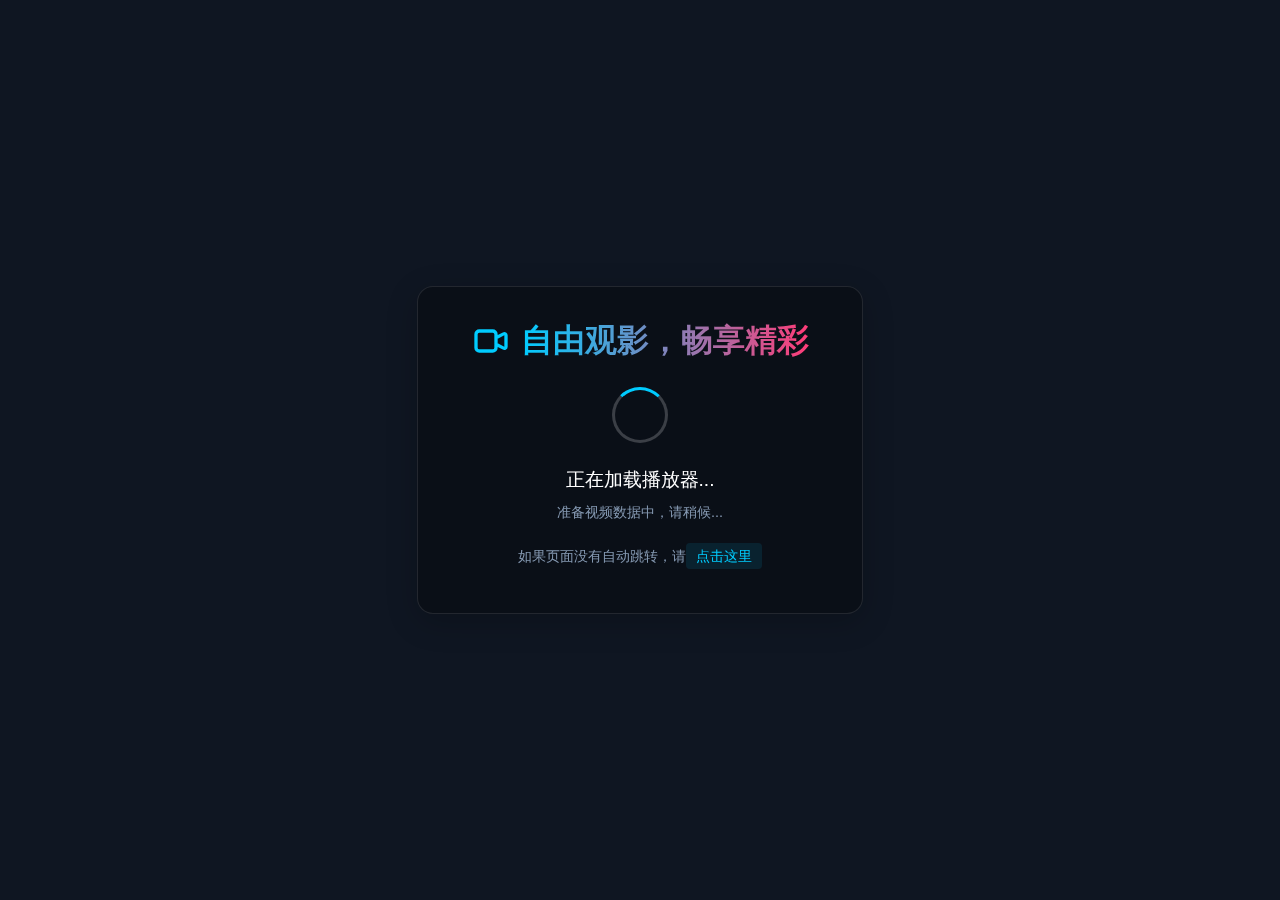
<file: watch.html>
<!DOCTYPE html>
<html lang="zh">

<head>
    <meta charset="UTF-8">
    <meta name="viewport" content="width=device-width, initial-scale=1.0">
    <meta http-equiv="refresh" content="3; url=player.html">
    <title>正在跳转到播放器...</title>
    <link rel="manifest" href="manifest.json">
    <link rel="stylesheet" href="css/watch.css">
    <script src="js/watch.js"></script>
</head>

<body>
    <div class="redirect-container">
        <div class="logo-container">
            <svg class="logo-icon" fill="none" stroke="currentColor" viewBox="0 0 24 24">
                <path stroke-linecap="round" stroke-linejoin="round" stroke-width="2"
                    d="M15 10l4.553-2.276A1 1 0 0121 8.618v6.764a1 1 0 01-1.447.894L15 14M5 18h8a2 2 0 002-2V8a2 2 0 00-2-2H5a2 2 0 00-2 2v8a2 2 0 002 2z">
                </path>
            </svg>
            <h1 class="logo-text"> 自由观影，畅享精彩 </h1>
        </div>
        <div class="loading-animation"></div>
        <div class="redirect-message">正在加载播放器...</div>
        <div id="redirect-status">准备视频数据中，请稍候...</div>
        <p class="redirect-hint">如果页面没有自动跳转，请<a href="player.html" id="manual-redirect">点击这里</a></p>
    </div>
</body>

</html>
</file>
<file: css/watch.css>
/* 添加重定向页面的基本样式 */
body {
    font-family: 'Segoe UI', Tahoma, Geneva, Verdana, sans-serif;
    background-color: #0f1622;
    color: white;
    margin: 0;
    padding: 0;
    height: 100vh;
    display: flex;
    align-items: center;
    justify-content: center;
}

.redirect-container {
    text-align: center;
    max-width: 90%;
    width: 380px;
    padding: 2rem;
    background-color: rgba(0, 0, 0, 0.3);
    border-radius: 16px;
    backdrop-filter: blur(10px);
    -webkit-backdrop-filter: blur(10px);
    box-shadow: 0 8px 32px rgba(0, 0, 0, 0.2);
    border: 1px solid rgba(255, 255, 255, 0.1);
}

.logo-container {
    display: flex;
    align-items: center;
    justify-content: center;
    margin-bottom: 1.5rem;
}

.logo-icon {
    width: 40px;
    height: 40px;
    color: #00ccff;
    margin-right: 10px;
}

.logo-text {
    font-size: 2rem;
    margin: 0;
    background: linear-gradient(to right, #00ccff, #ff3c78);
    -webkit-background-clip: text;
    -webkit-text-fill-color: transparent;
    background-clip: text;
}

.loading-animation {
    display: inline-block;
    width: 50px;
    height: 50px;
    border: 3px solid rgba(255, 255, 255, 0.2);
    border-radius: 50%;
    border-top-color: #00ccff;
    animation: spin 1s linear infinite;
    margin-bottom: 20px;
}

@keyframes spin {
    to {
        transform: rotate(360deg);
    }
}

.redirect-message {
    font-size: 1.2rem;
    margin-bottom: 10px;
    font-weight: 500;
}

#redirect-status {
    font-size: 0.9rem;
    color: #8599b2;
    margin-bottom: 1.5rem;
    height: 20px;
}

.redirect-hint {
    font-size: 0.9rem;
    color: #8599b2;
    margin-top: 20px;
}

.redirect-hint a {
    color: #00ccff;
    text-decoration: none;
    font-weight: 500;
    transition: all 0.2s ease;
    padding: 5px 10px;
    border-radius: 4px;
    background-color: rgba(0, 204, 255, 0.1);
}

.redirect-hint a:hover {
    background-color: rgba(0, 204, 255, 0.2);
    text-decoration: underline;
}

/* 移动端优化 */
@media (max-width: 480px) {
    .redirect-container {
        padding: 1.5rem;
        width: 85%;
    }

    .logo-icon {
        width: 30px;
        height: 30px;
    }

    .logo-text {
        font-size: 1.7rem;
    }

    .loading-animation {
        width: 40px;
        height: 40px;
        margin-bottom: 15px;
    }

    .redirect-message {
        font-size: 1rem;
    }

    #redirect-status {
        font-size: 0.8rem;
    }
}
</file>
